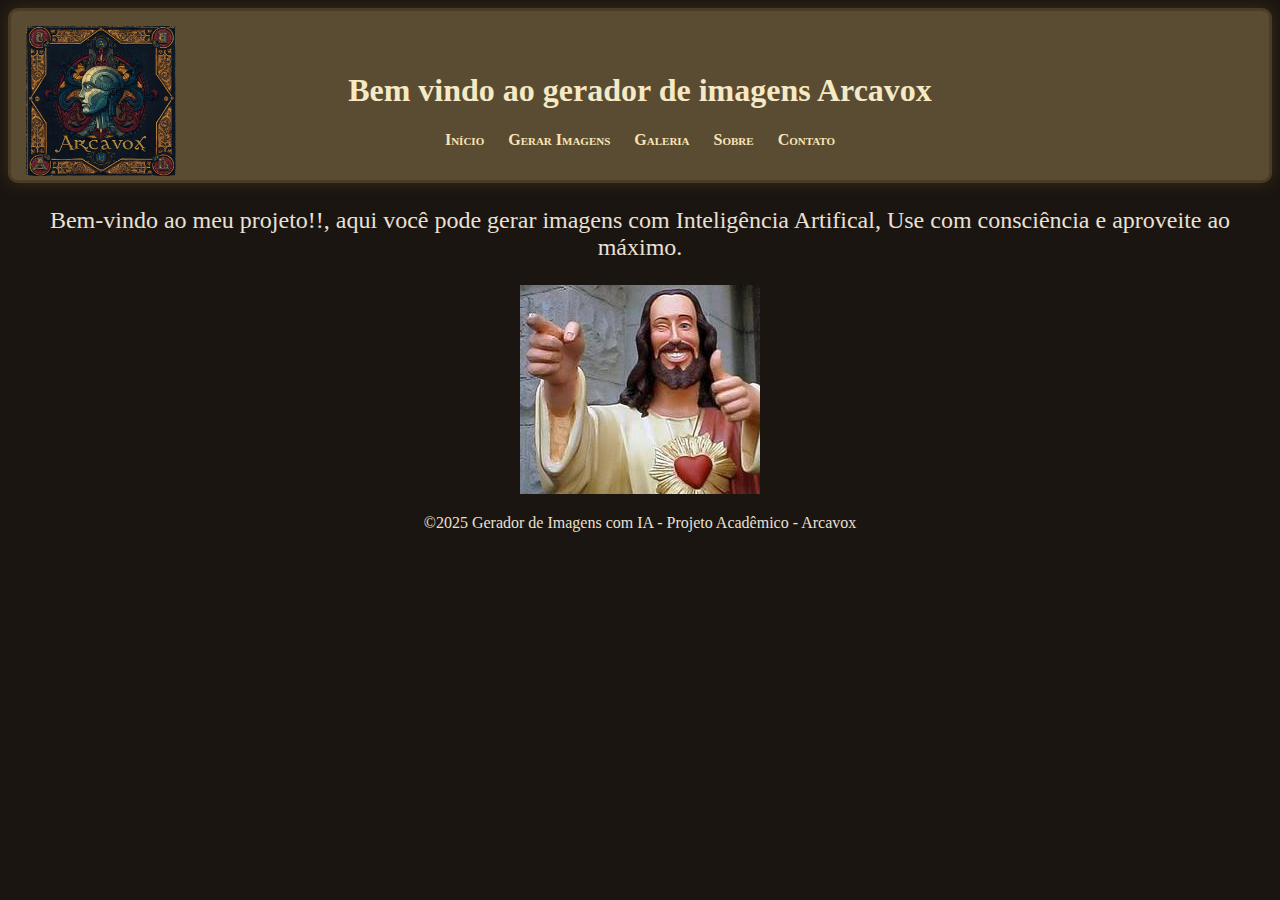
<file: index.html>
<!DOCTYPE html>
<html lang="pt-BR">
<head>
    <meta charset="UTF-8">
    <meta name="viewport" content="width=device-width, initial-scale=1.0">
    <title>Document</title>
    <link rel="stylesheet" href="estilos/estilo.css">
    <link rel="stylesheet" href="estilos/reponsivo.css">
</head>
<body>  
    <div class=".cabecalho">
        <header class="imagem">
            <img src="assets/Gemini_Generated_Image_3h9yud3h9yud3h9y.jfif" alt="logo" width="150" >     
        </header>
    <h1>Bem vindo ao gerador de imagens Arcavox</h1>
       <ul>
        <li><a href="index.html">Início</a></li>
        <li><a href="gerar.html">Gerar Imagens</a></li>
        <li><a href="galeria.html">Galeria</a></li>
        <li><a href="sobre.html">Sobre</a></li>
        <li><a href="contato.html">Contato</a></li>
    </ul>
    </div>
</header>
    <p style="font-size: x-large;"> Bem-vindo ao meu projeto!!, aqui você pode gerar imagens com Inteligência Artifical, Use com consciência e aproveite ao máximo.</p>
    <img src="[data-uri]" alt="Joinha">

    <footer>
        <p>&copy;2025 Gerador de Imagens com IA - Projeto Acadêmico - Arcavox</p>
    </footer>
</body>
</html>
</file>
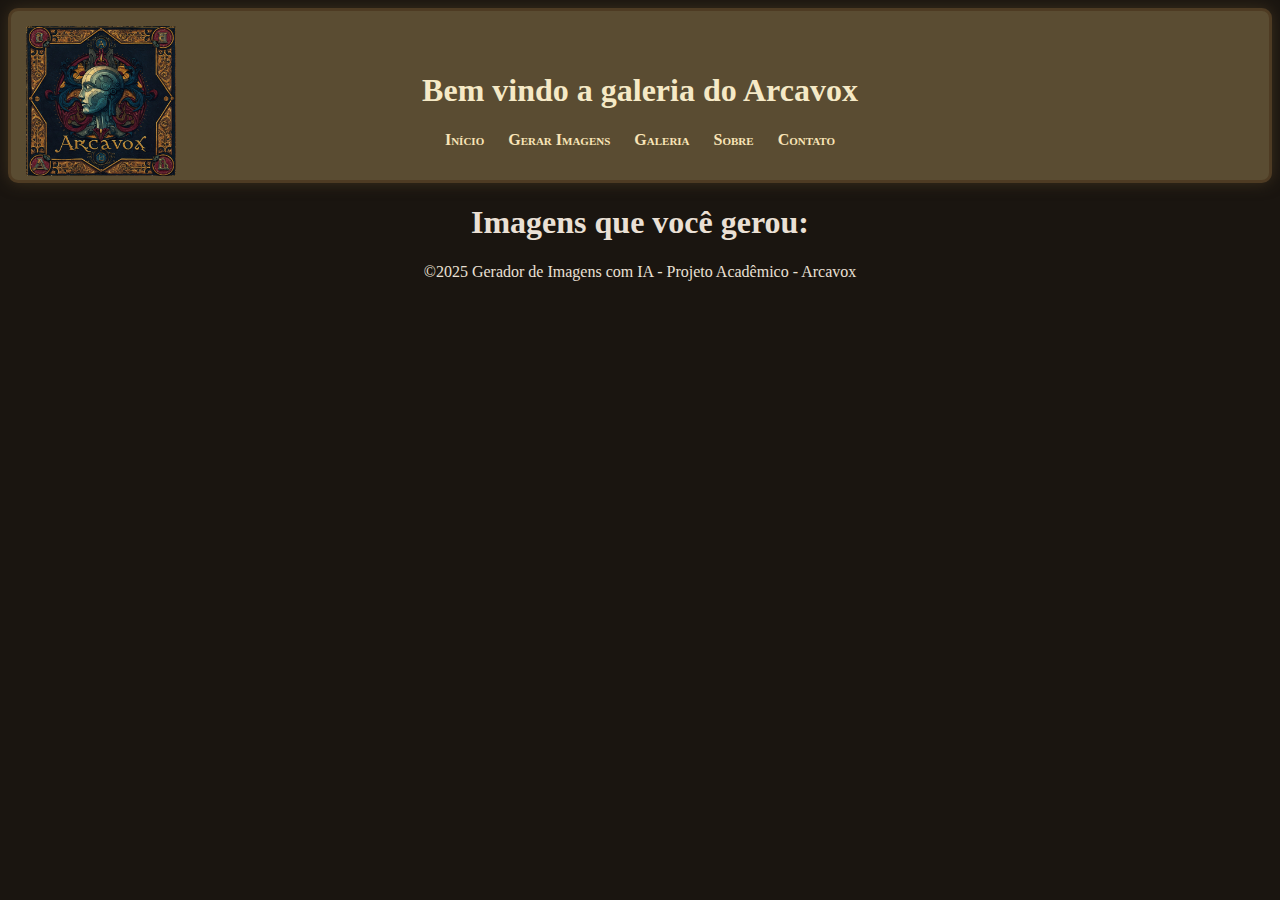
<file: galeria.html>
<!DOCTYPE html>
<html lang="pt-BR">
<head>
    <meta charset="UTF-8">
    <meta name="viewport" content="width=device-width, initial-scale=1.0">
    <title>Document</title>
    <link rel="stylesheet" href="estilos/estilo.css">
    <link rel="stylesheet" href="estilos/reponsivo.css">
</head>
<body id="contato">
   <div>
    <header class="imagem">
        <img src="assets/Gemini_Generated_Image_3h9yud3h9yud3h9y.jfif" alt="logo" width="150">     
    </header>
    <h1>Bem vindo a galeria do Arcavox</h1>
    <ul>
        <li><a href="index.html">Início</a></li>
        <li><a href="gerar.html">Gerar Imagens</a></li>
        <li><a href="galeria.html">Galeria</a></li>
        <li><a href="sobre.html">Sobre</a></li>
        <li><a href="contato.html">Contato</a></li>
    </ul>
</div>
    <h1>Imagens que você gerou: </h1>    

    <footer>
        <p>&copy;2025 Gerador de Imagens com IA - Projeto Acadêmico - Arcavox</p>
    </footer>
</body>
</file>
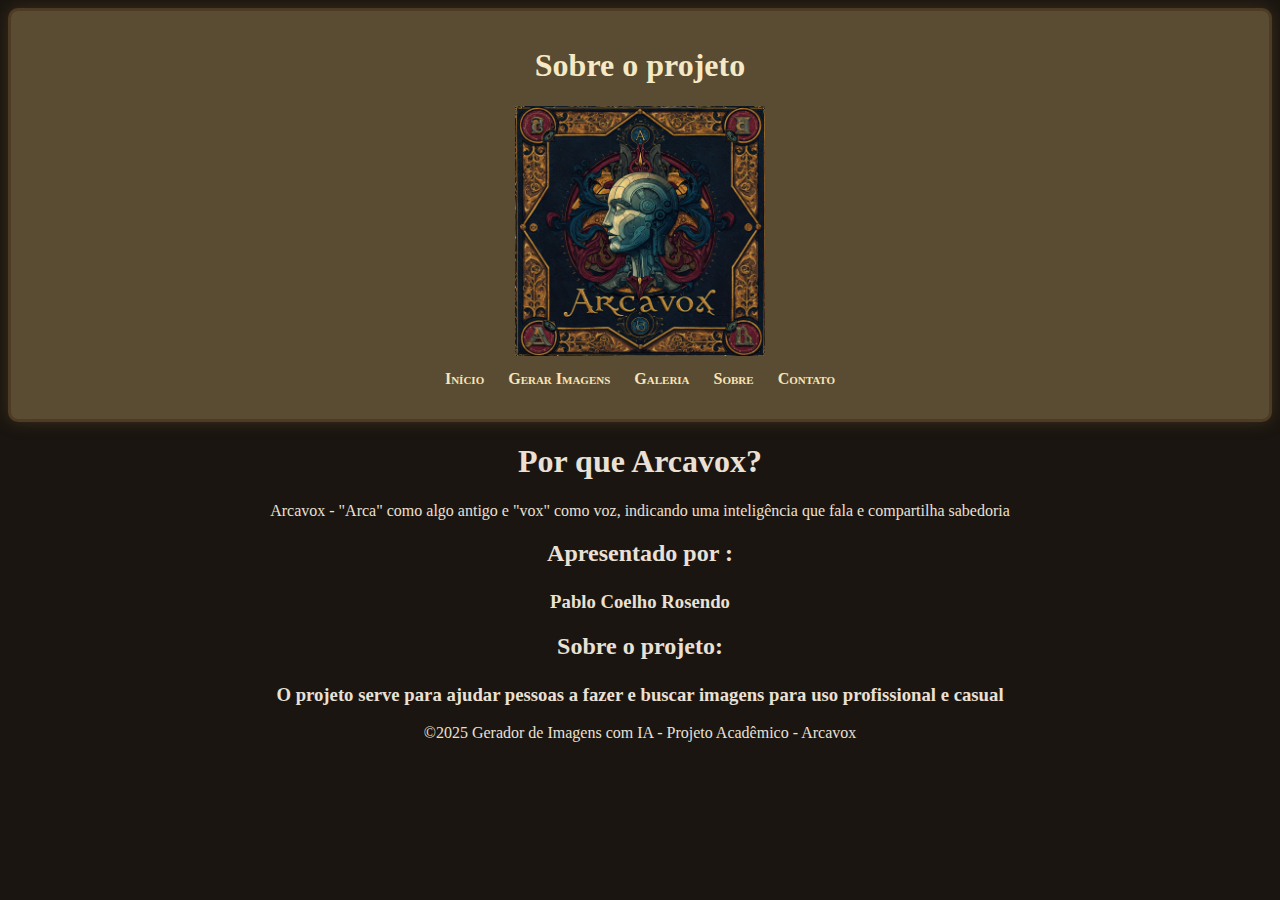
<file: sobre.html>
<!DOCTYPE html>
<html lang="pt-BR">
    <link rel="stylesheet" href="estilos/estilo.css">
    <link rel="stylesheet" href="estilos/reponsivo.css">
    <meta charset="UTF-8">
    <meta name="viewport" content="width=device-width, initial-scale=1.0">
    <title>Document</title>
</head>
<body>
    <div class="cabecalho_sobre">
        <h1>Sobre o projeto</h1>
        <header class=".imagem">
            <img src="assets/Gemini_Generated_Image_3h9yud3h9yud3h9y.jfif" alt="logo" width="250">     
        </header>
        <ul>
            <li><a href="index.html">Início</a></li>
            <li><a href="gerar.html">Gerar Imagens</a></li>
            <li><a href="galeria.html">Galeria</a></li>
            <li><a href="sobre.html">Sobre</a></li>
            <li><a href="contato.html">Contato</a></li>
        </ul>
        </div>
        <header class=".sobre">
            <h1>Por que Arcavox?</h1>
            <p>Arcavox - "Arca" como algo antigo e "vox" como voz, indicando uma inteligência que fala e compartilha sabedoria</p>
            <h2>Apresentado por :</p>
            <h3>Pablo Coelho Rosendo</h3>
            <h2> Sobre o projeto:</p>
            <h3>O projeto serve para ajudar pessoas a fazer e buscar imagens para uso profissional e casual</h3>
        <header>
            <footer>
                <p>&copy;2025 Gerador de Imagens com IA - Projeto Acadêmico - Arcavox</p>
            </footer>
</body>
</html>
</file>
<file: estilos/estilo.css>
body {
    font-family: 'MedievalSharp', 'Georgia', serif;
    text-align: center;
    background-color: #1a1510;
    background-image: url('https://www.transparenttextures.com/patterns/stardust.png');
    color: #eae0d5;
}


div {
    background-color: #5a4c32; /* Tom mais escuro, como o ambiente de Baldur's Gate */
    color: #f5e9c6;
    padding: 15px;
    border: 3px solid #4e3b23;
    border-radius: 10px; /* Cantos mais arredondados */
    box-shadow: 0 0 15px #3b2f1d; /* Sombras suaves para efeito misterioso */
}

ul {
    padding: 0;
    margin-top: 10px;
}

li {
    display: inline;
    margin: 10px;
}

a {
    color: #f9e4b7;
    text-decoration: none;
    font-weight: bold;
    font-variant: small-caps;
    border-bottom: 2px solid transparent;
    transition: 0.3s 
}

a:hover {
    color: #ffdb58; /* Toque dourado, remete à magia */
    border-color: #f9e4b7;
}

input {
    width: 200px;
    font-family: 'Georgia', serif;
    border: 2px solid #5c4b3a;
    padding: 8px;
    border-radius: 6px;
    background-color: #fffaf0;
    color: #3b2f1d;
    box-shadow: 0 0 8px rgba(0, 255, 255, 0.5); /* Efeito de brilho suave */
}

button {
    font-family: 'Georgia', serif;
    background-color: #6b4f36; /* Cor mais escura com um toque dourado */
    color: #fdf5e6;
    border: 2px solid #4e3b23;
    cursor: pointer;
    padding: auto ;
    border-radius: 6px;
    transition: 0.3s;
    box-shadow: 0 0 10px #4e3b23;
}

button:hover {
    background-color: #a97449;
    transform: scale(1.05); /* Efeito de aumento ao passar o mouse */
}

#resultado-imagem p {
    background-color: #5a4c32; /* Fundo escuro para destacar o texto */
    color: #f5e9c6;
    padding: 10px;
    border: 1px dashed #4e3b23;
    margin: 20px auto;
    max-width: 600px;
    font-style: italic;
    box-shadow: 0 0 10px rgba(0, 255, 255, 0.2); /* Efeito de brilho místico */
}
.imagem{
    text-align: start;
    height: 25px;
}
#mensagem{
    height: 100px;
    box-shadow: 0 0 8px rgb(255, 255, 255);
}
#form-contato{
   justify-content: center;
   display: grid;
}
</file>
<file: estilos/reponsivo.css>
/* Para tablets e celulares maiores */
@media (max-width: 768px) {
    body {
        padding: 10px;
    }
    
    div {
        padding: 10px;
    }
    
    ul {
        display: flex;
        flex-wrap: wrap;
        justify-content: center;
    }
    
    li {
        margin: auto;
    }
    
    input, button {
        width: 90%;
        margin: 5px auto;
        display: block;
    }
    
    img {
        max-width: 100%;
        height: auto;
    }
}

/* Para celulares pequenos */
@media (max-width: 480px) {
    body {
        font-size: 14px;
    }
    
    ul {
        flex-direction: column;
        align-items: center;
    }
    
    li {
        display: block;
        margin: 5px 0;
    }
    
    h1 {
        font-size: 1.3em;
    }
}
</file>
